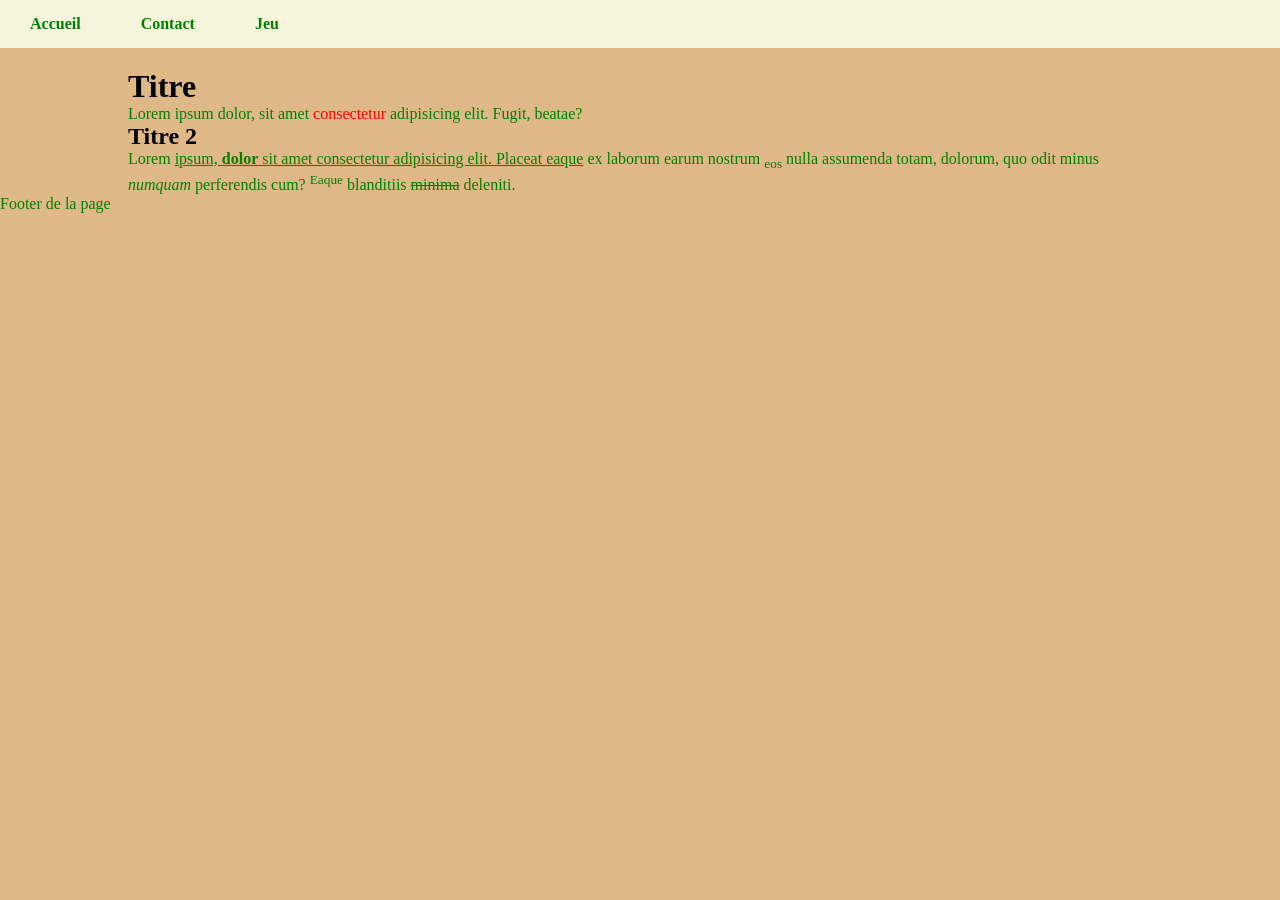
<file: game1/index.html>
<!DOCTYPE html>
<html lang="fr">
<head>
    <meta charset="UTF-8">
    <meta http-equiv="X-UA-Compatible" content="IE=edge">
    <meta name="viewport" content="width=device-width, initial-scale=1.0">
    <title>Document</title>
    <link rel="stylesheet" href="styles/main.css">
</head>
<body>
    <header>
    <nav>
        <ul>
            <li><a href="index.html">Accueil</a></li>
            <li><a href="contact.html">Contact</a></li>
            <li><a href="jeu.html">Jeu</a></li>
        </ul>
    </nav>
    </header>
    <main class="container">
        <h1>Titre</h1>
        <p>Lorem ipsum dolor, sit amet 
            <font color="red">consectetur</font> adipisicing elit. Fugit, 
            beatae?</p>
        <h2>Titre 2</h2>
        <p>
            Lorem <u>ipsum, <b>dolor</b> sit amet consectetur 
            adipisicing elit. Placeat eaque</u> ex laborum 
            earum nostrum <sub>eos</sub> nulla assumenda totam, 
            dolorum, quo odit minus <i>numquam</i> perferendis 
            cum? <sup>Eaque</sup> blanditiis <del>minima</del> deleniti.
        </p>
    </main>

    <!-- commentaire HTML -->
    <footer>
        <p>Footer de la page</p>
    </footer>
</body>
</html>
</file>
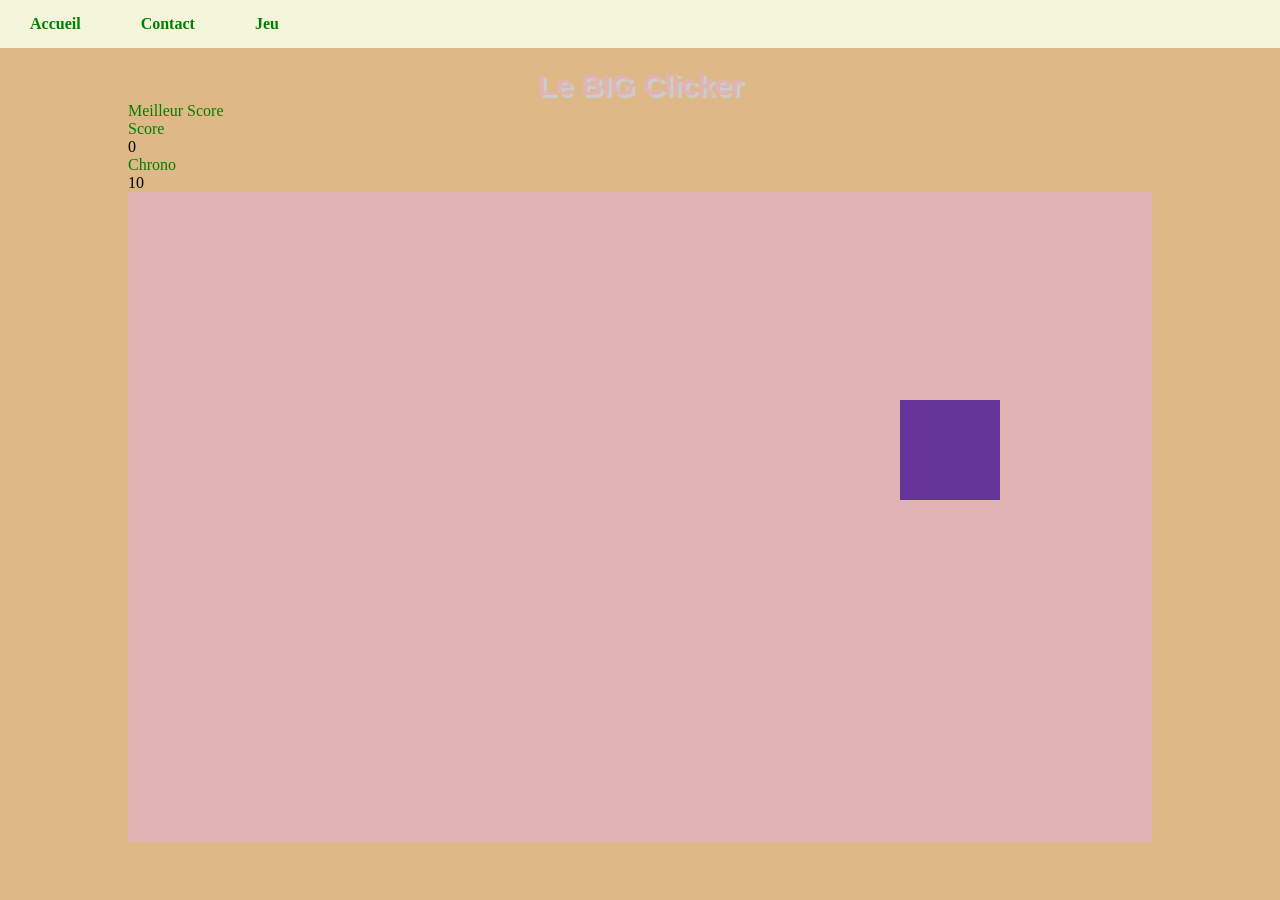
<file: game1/jeu.html>
<!DOCTYPE html>
<html lang="fr">

<head>
    <meta charset="UTF-8">
    <meta http-equiv="X-UA-Compatible" content="IE=edge">
    <meta name="viewport" content="width=device-width, initial-scale=1.0">
    <title>Jeu</title>
    <link rel="stylesheet" href="styles/main.css">
    <link rel="stylesheet" href="styles/jeu.css">
</head>

<body>
    <header>
        <nav>
            <ul>
                <li><a href="index.html">Accueil</a></li>
                <li><a href="contact.html">Contact</a></li>
                <li><a href="jeu.html">Jeu</a></li>
            </ul>
        </nav>
    </header>
    <main class="container">
        <h1><b>Le BIG Clicker</b></h1>
        <p>Meilleur Score</p>
        <div id="highest_score">0</div>
        <p>Score</p>
        <div id="score">0</div>
        <p>Chrono</p>
        <div id="chrono"></div>
        <div class="box"></div>
        <div class="zone_de_jeu"></div>
    </main>

    <!-- Pour éxucter le JavaScript -->
    <script src="js/jeu.js"></script>
</body>

</html>
</file>
<file: game1/styles/main.css>
* {
    box-sizing: border-box;
    padding: 0;
    margin: 0;
}

body {
    background: burlywood;
}

nav ul {
    display: flex;
    background: beige;
    margin-bottom: 20px;
    list-style-type: none;
}

nav ul li a {
    display: block;
    padding: 15px 30px;
    text-decoration: none;
    color: green;
    font-weight: 900;
}

nav ul li a:hover {
    color: goldenrod;
    background: green;
}

p {
    color: green;
}

.container {
    width: 80%;
    margin: auto;
}
</file>
<file: game1/styles/jeu.css>
.box {
    background: rebeccapurple;
    /* Taille de la box */
    height: 100px;
    width: 100px;
    position: absolute;
    /* Positionnement de la box */
    top:400px;
    left:900px;
    cursor: pointer;
}

.zone_de_jeu {
    width: 100%;
    height: 650px;
    background-color: rgb(226, 179, 179);
  }

h1 {
    text-align: center;
    color:rgb(226, 179, 179);
    font-family:'Franklin Gothic Medium', 'Arial Narrow', Arial, sans-serif;
    font-size: 30px;
    text-shadow: 3px 3px 0 #ccc;
}
</file>
